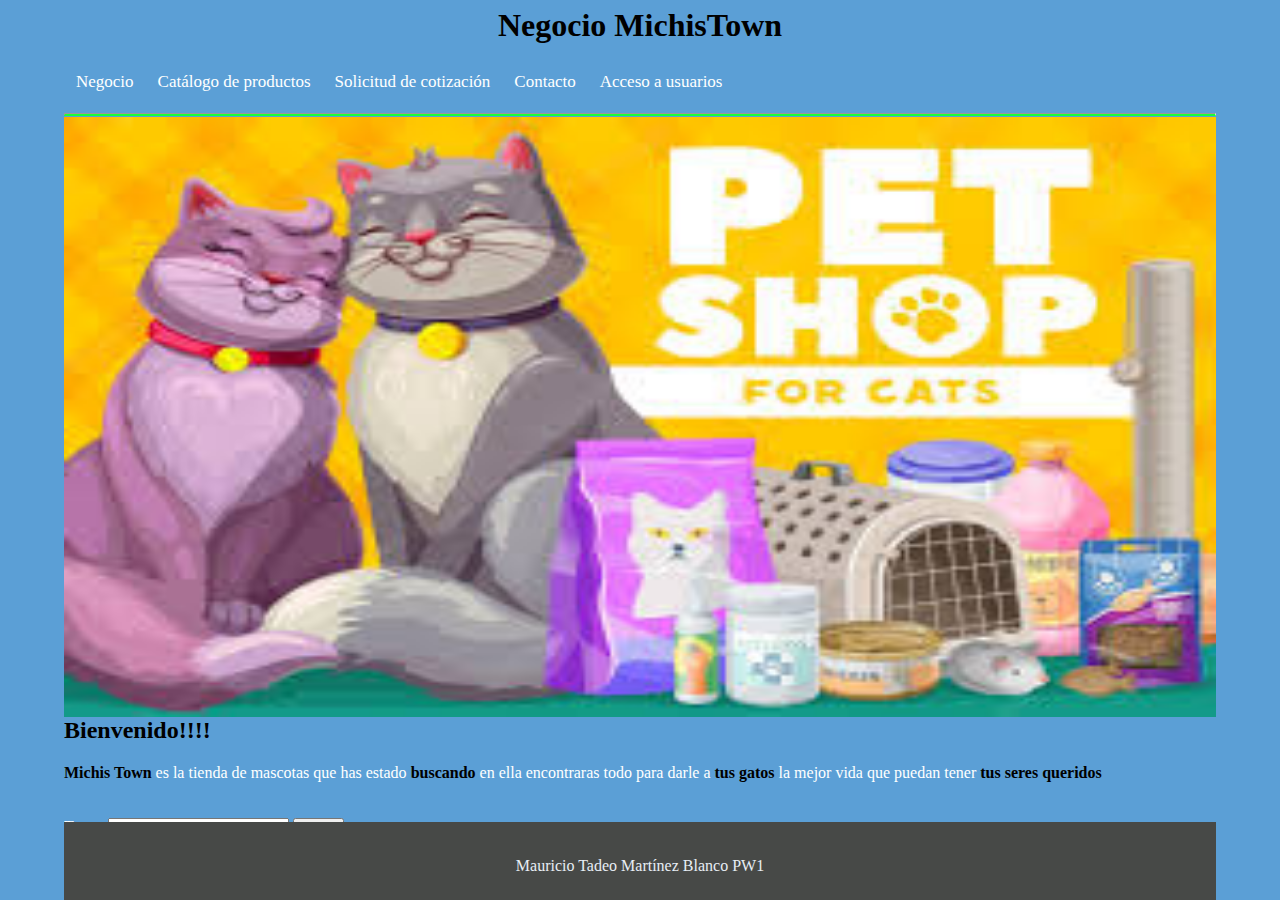
<file: index.html>
<html lang="en">
<head>
    <meta charset="UTF-8">
    <meta http-equiv="X-UA-Compatible" content="IE=edge">
    <meta name="viewport" content="width=device-width, initial-scale=1.0">
    <title>Actividad 3</title>
 <!-- estilos personalizados-->
 <link rel="stylesheet" href="css/styles.css">

</head>
<body>

    <header class="Encabezado">
        <h1>Negocio MichisTown</h1>               
    </header>

    <div class="contenedor">
        <nav class="nav-main">
       <!--    <img src="img/brand.png" alt="alternativo" class="nav-brand">-->
            <!-- ul para la lista de navegación-->
            <ul class="nav-menu show">
    <li><a href="index.html">Negocio</a></li>
    <li><a href="html/Catálogo.html">Catálogo de productos</a></li>
    <li><a href="html/Cotización.html">Solicitud de cotización</a></li>
    <li><a href="html/Contacto.html">Contacto</a></li>
    <li><a href="html/Administrativa.html">Acceso a usuarios</a></li>
            </ul>
        </nav>
    <!-- hr da una separación de página-->
    <hr> 
      

    <div class="Imagen">
        <div>
            <img src="img/101.jpg" >
            <h2><b>Bienvenido!!!!</b></h2>
            <p>                
 <b>Michis Town</b> es la tienda de mascotas que has estado <b>buscando</b> en ella encontraras todo para darle a <b>tus gatos</b> la mejor vida que puedan tener <b>tus seres queridos</b>
            </p>            
        </div>
    </div>    
    <section class="footer">

        <div class="interno">
    <p>
        Mauricio Tadeo Martínez Blanco PW1
    </p>
        </div>
    
    </section>
    

    <br><br>
    <label >Tarea: </label><input id="txtTarea" type="text"/>
    <button id="btnAgregar">Agregar</button>
    
    
    <div id="listado">    
    </div>
    
        <script src="../js/arreglos.js"></script>

        

    <script src="../js/Carrusel.js"></script>
</body>
</html>
</file>
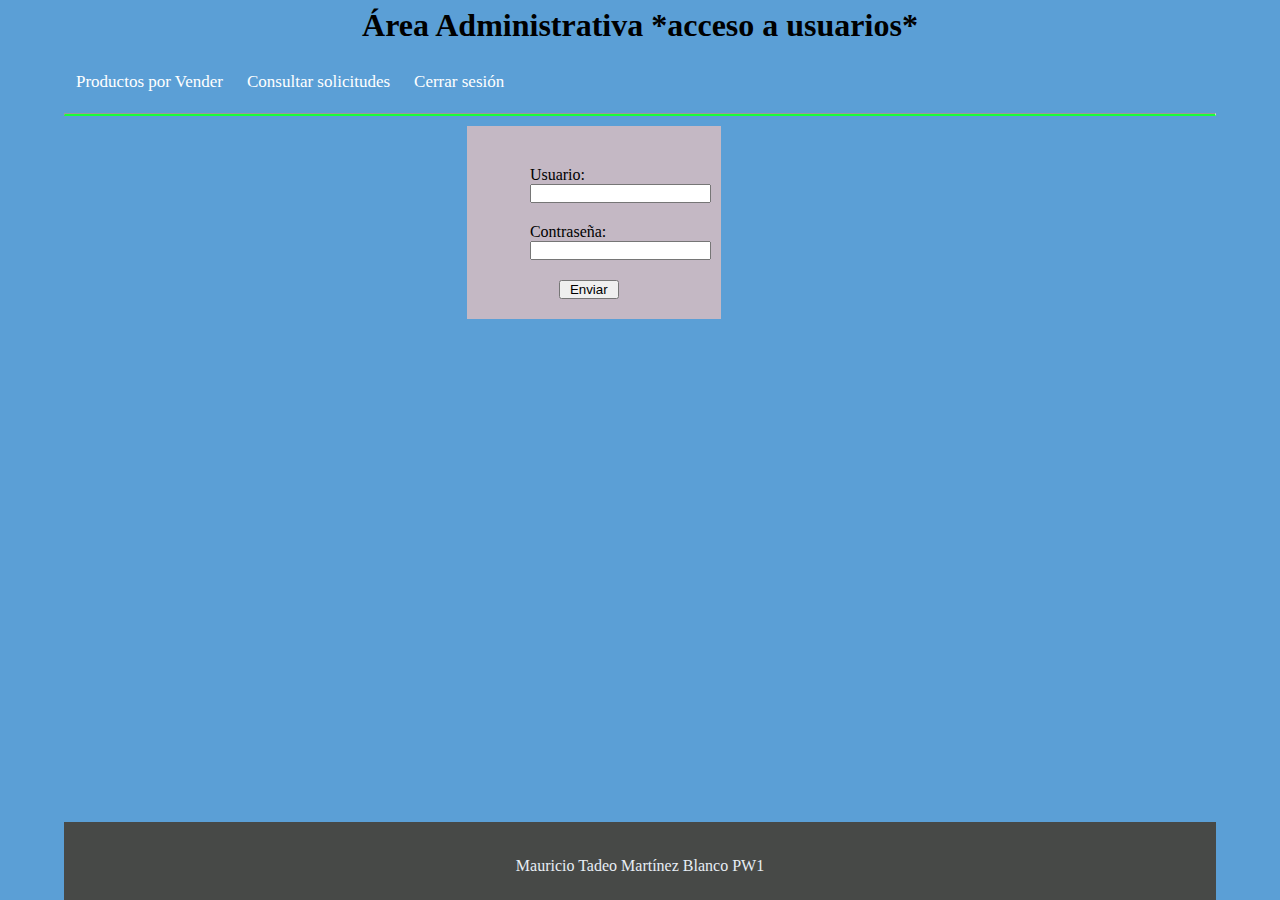
<file: html/Administrativa.html>
<html lang="en">
<head>
    <meta charset="UTF-8">
    <meta http-equiv="X-UA-Compatible" content="IE=edge">
    <meta name="viewport" content="width=device-width, initial-scale=1.0">
    <title>Actividad 3</title>
 <!-- estilos personalizados-->
 <link rel="stylesheet" href="../css/styles.css">

</head>
<body>

    <header class="Encabezado">
        <h1>Área Administrativa *acceso a usuarios*</h1>               
    </header>

    <div class="contenedor">
        <nav class="nav-main">
       <!--    <img src="img/brand.png" alt="alternativo" class="nav-brand">-->
            <!-- ul para la lista de navegación-->
            <ul class="nav-menu show">
                <li><a href="Productos.html">Productos por Vender</a></li>
                <li><a href="Consulta.html">Consultar solicitudes</a></li>
                <li><a href="../index.html">Cerrar sesión</a></li>   
            </ul>
        </nav>
    <!-- hr da una separación de página-->
    <hr> 
      
    <FORM action="../php/formulario.php" method="post">
        <div class="formula">
        <p class="inter">Usuario: <br>
        <input type="text" name="txtusuario" ></p>
        <p>Contraseña:<br>
        <input type="password" name="txtpassword" > </p>                            
        
<p>
<button type="submit" value="Ingresar" >Enviar</button>
</p>
</div>
</FORM>



<section class="footer">
    <div class="interno">
<p>
    Mauricio Tadeo Martínez Blanco PW1
</p>
    </div>
</section>


</body>
</html>
</file>
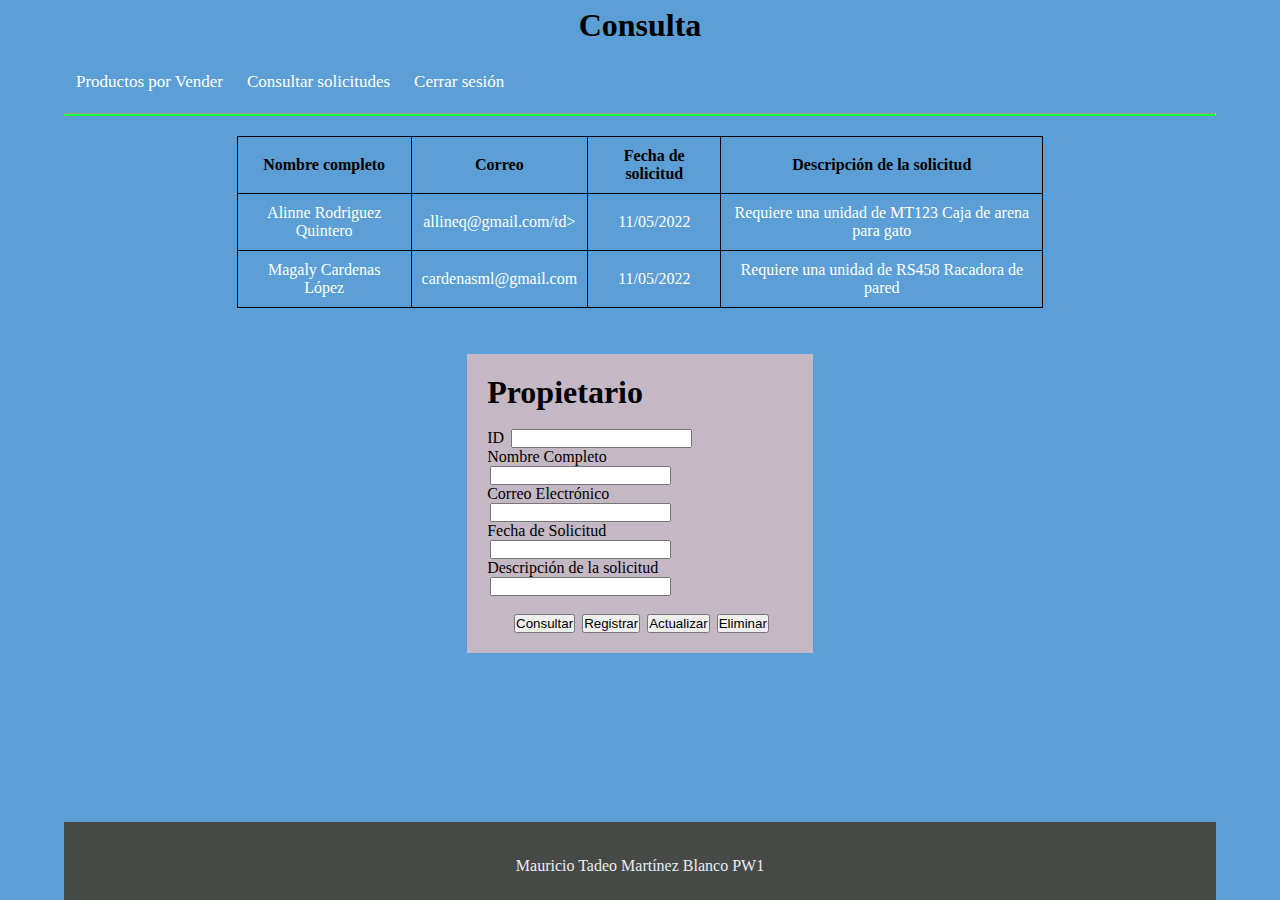
<file: html/Consulta.html>
<html lang="en">
<head>
    <meta charset="UTF-8">
    <meta http-equiv="X-UA-Compatible" content="IE=edge">
    <meta name="viewport" content="width=device-width, initial-scale=1.0">
    <title>Actividad 3</title>
 <!-- estilos personalizados-->
 <link rel="stylesheet" href="../css/styles.css">

</head>
<body>

    <header class="Encabezado">
        <h1>Consulta</h1>               
    </header>

    <div class="contenedor">
        <nav class="nav-main">
       <!--    <img src="img/brand.png" alt="alternativo" class="nav-brand">-->
            <!-- ul para la lista de navegación-->
            <ul class="nav-menu show">
                <li><a href="Productos.html">Productos por Vender</a></li>
                <li><a href="Consulta.html">Consultar solicitudes</a></li>
                <li><a href="../index.html">Cerrar sesión</a></li>   
            </ul>
        </nav>
    <!-- hr da una separación de página-->
    <hr> 





    <!-- tabla-->
    <table >
        <tr>
   <th>Nombre completo</th>
   <th>Correo</th>
   <th>Fecha de solicitud</th>
   <th>Descripción de la solicitud</th>
       </tr>
   
   <!-- filas y celdas-->
   <tr>
   <td>Alinne Rodriguez Quintero</td>
   <td>allineq@gmail.com/td>
   <td>11/05/2022</td>
   <td>Requiere una unidad de MT123 Caja de arena para gato </td>
   </tr>
   
   <tr>
       <td>Magaly Cardenas López</td>
       <td>cardenasml@gmail.com</td>
       <td>11/05/2022</td>
       <td>Requiere una unidad de RS458 Racadora de pared </td>
   </tr>
      
   </table> 



<!-- filas ---------------------y celdas-->

<br><br>

<div class="formulaCon">
    <div>
        <h1>Propietario</h1>
    </div>
    
    <br>

    <form method="POST" action="../php/Registro.php">
    
    <div class="form-group">
    <label class="L1" for="ID">ID</label>
    <input type="text" name="ID" class="form-control" id="ID">
    </div>
    
    <div class="form-group">
    <label for="NombreCompleto">Nombre Completo</label>
    <input type="text" name="NombreCompleto" class="form-control" id="NombreCompleto">
    </div>
    
    <div class="form-group">
    <label for="Correo">Correo Electrónico</label>
    <input type="text" name="Correo" class="form-control" id="Correo">
    </div>
    
    <div class="form-group">
    <label for="Fecha">Fecha de Solicitud</label>
    <input type="text" name="Fecha" class="form-control" id="Fecha">
    </div>
    
    <div class="form-group">
    <label for="Descripción">Descripción de la solicitud </label>
    <input type="text" name="Descripción" class="form-control" id="Descripción">
    </div>
    
    <br>
    <center>
    <input type="submit" value="Consultar" class="btnprimary" name="btnConsultar">
    <input type="submit" value="Registrar" class="btnacceso" name="btnRegistrar">
    <input type="submit" value="Actualizar" class="btninfo" name="btnActualizar">
    <input type="submit" value="Eliminar" class="btneli" name="btnEliminar">
    </center>
    
    </form>
    </div>
    <br><br>























<!-- Footer-->


<section class="footer">

    <div class="interno">
<p>
    Mauricio Tadeo Martínez Blanco PW1
</p>
    </div>

</section>



</body>
</html>
</file>
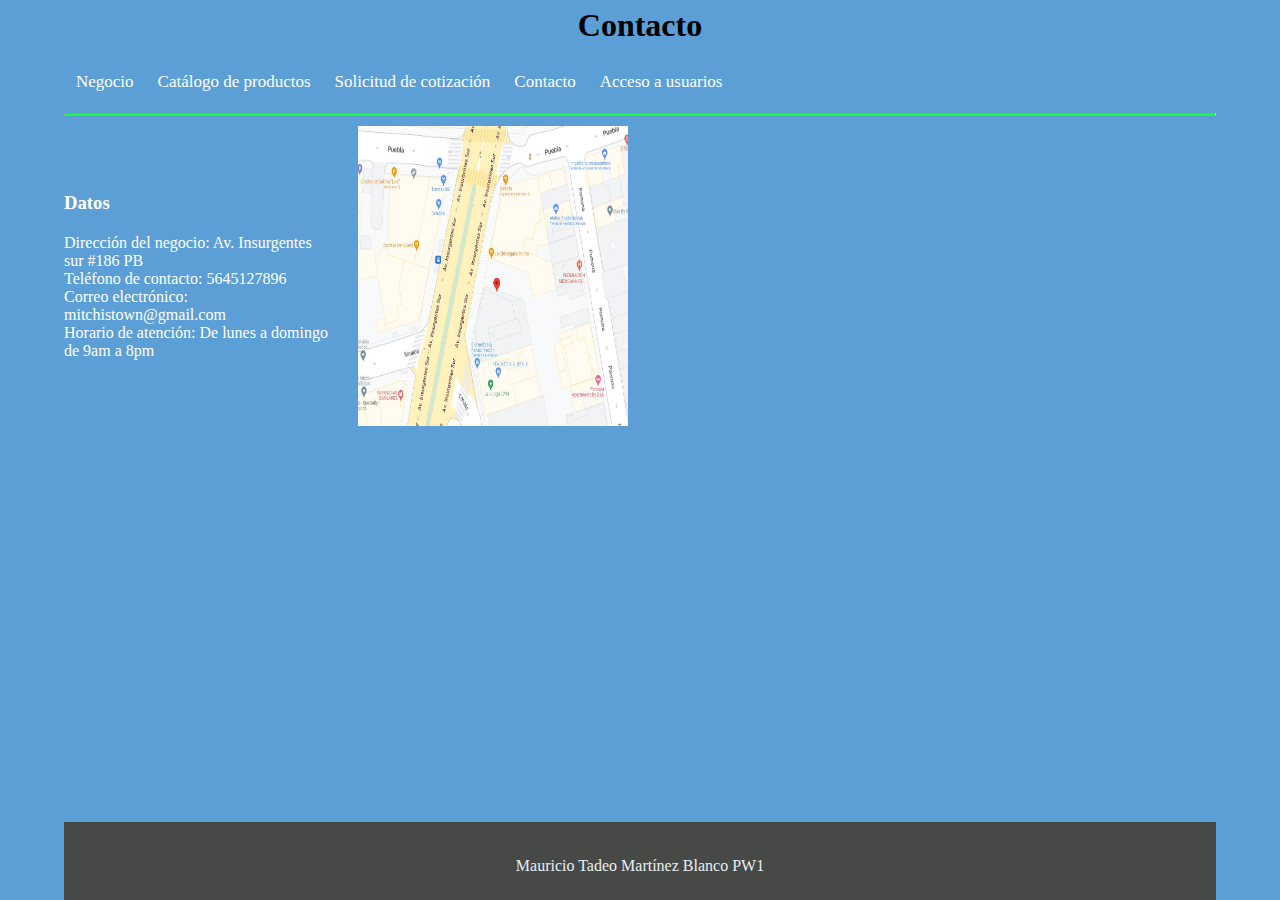
<file: html/Contacto.html>
<html lang="en">
<head>
    <meta charset="UTF-8">
    <meta http-equiv="X-UA-Compatible" content="IE=edge">
    <meta name="viewport" content="width=device-width, initial-scale=1.0">
    <title>Actividad 3</title>
 <!-- estilos personalizados-->
 <link rel="stylesheet" href="../css/styles.css">

</head>
<body>

    <header class="Encabezado">
        <h1>Contacto</h1>               
    </header>

    <div class="contenedor">
        <nav class="nav-main">
       <!--    <img src="img/brand.png" alt="alternativo" class="nav-brand">-->
            <!-- ul para la lista de navegación-->
            <ul class="nav-menu show">
    <li><a href="../index.html">Negocio</a></li>
    <li><a href="Catálogo.html">Catálogo de productos</a></li>
    <li><a href="Cotización.html">Solicitud de cotización</a></li>
    <li><a href="Contacto.html">Contacto</a></li>
    <li><a href="Administrativa.html">Acceso a usuarios</a></li>
            </ul>
        </nav>
    <!-- hr da una separación de página-->
    <hr> 
      
<!-- Cuadros-->
    
<div class="datosUbicacion">

               

    <div>        
        <h3>Datos</h3>
        <p>
Dirección del negocio: Av. Insurgentes sur #186 PB <br>
Teléfono de contacto: 5645127896<br>
Correo electrónico: mitchistown@gmail.com<br>
Horario de atención: De lunes a domingo de 9am a 8pm <br>
            </p>
        
    </div>
    <div>
        <align=”right”> <img src="../img/Ubicación.JPG" > </align>               
    </div>

              

</div>
<section class="footer">

    <div class="interno">
<p>
    Mauricio Tadeo Martínez Blanco PW1
</p>
    </div>

</section>



</body>
</html>
</file>
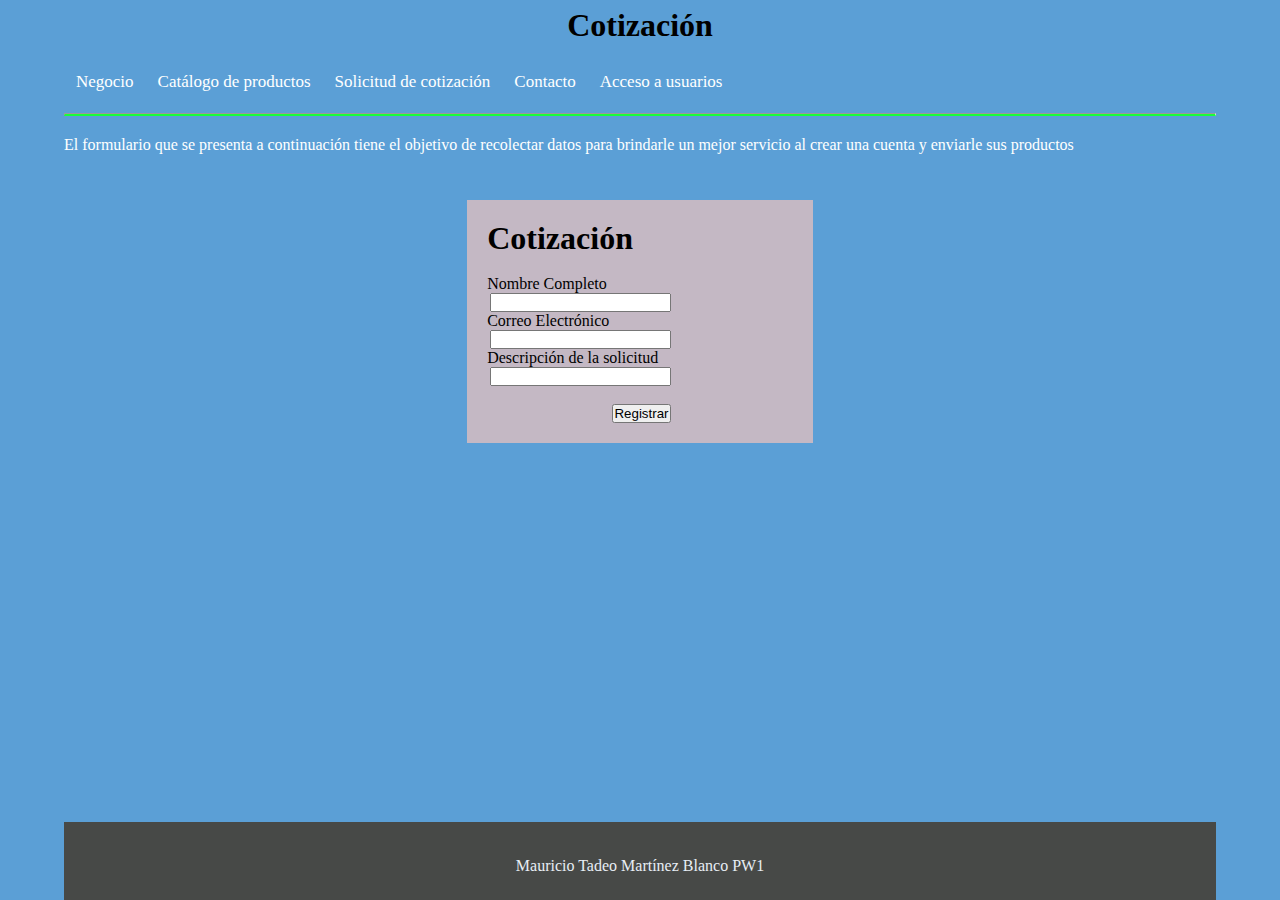
<file: html/Cotización.html>
<html lang="en">
<head>
    <meta charset="UTF-8">
    <meta http-equiv="X-UA-Compatible" content="IE=edge">
    <meta name="viewport" content="width=device-width, initial-scale=1.0">
    <title>Actividad 3</title>
 <!-- estilos personalizados-->
 <link rel="stylesheet" href="../css/styles.css">

</head>
<body>

    <header class="Encabezado">
        <h1>Cotización</h1>               
    </header>

    <div class="contenedor">
        <nav class="nav-main">
       <!--    <img src="img/brand.png" alt="alternativo" class="nav-brand">-->
            <!-- ul para la lista de navegación-->
            <ul class="nav-menu show">
    <li><a href="../index.html">Negocio</a></li>
    <li><a href="Catálogo.html">Catálogo de productos</a></li>
    <li><a href="Cotización.html">Solicitud de cotización</a></li>
    <li><a href="Contacto.html">Contacto</a></li>
    <li><a href="Administrativa.html">Acceso a usuarios</a></li>
            </ul>
        </nav>
    <!-- hr da una separación de página-->
    <hr> 
      
    <p>
        El formulario que se presenta a continuación tiene el objetivo de recolectar datos
        para brindarle un mejor servicio al crear una cuenta y enviarle sus productos
    </p>
    
    <br>
    <br>

    <div class="formulaCon">
        <div>
            <h1>Cotización</h1>
        </div>
        
        <br>

    <form method="POST" action="../php/RegistroCoti.php">
    
            
            <div class="form-group">
            <label for="NombreCompleto">Nombre Completo</label>
            <input type="text" name="NombreCompleto" class="form-control" id="NombreCompleto">
            </div>
            
            <div class="form-group">
            <label for="Correo">Correo Electrónico</label>
            <input type="text" name="Correo" class="form-control" id="Correo">
            </div>
          
            
            <div class="form-group">
            <label for="Descripción">Descripción de la solicitud </label>
            <input type="text" name="Descripción" class="form-control" id="Descripción">
            </div>
    

    <br>
    <center>
        <input type="submit" value="Registrar" class="btnacceso" name="btnRegistrar">
    </center>
    
    </form>
    </div>
    <br><br>

















<section class="footer">

    <div class="interno">
<p>
    Mauricio Tadeo Martínez Blanco PW1
</p>
    </div>

</section>


</body>
</html>
</file>
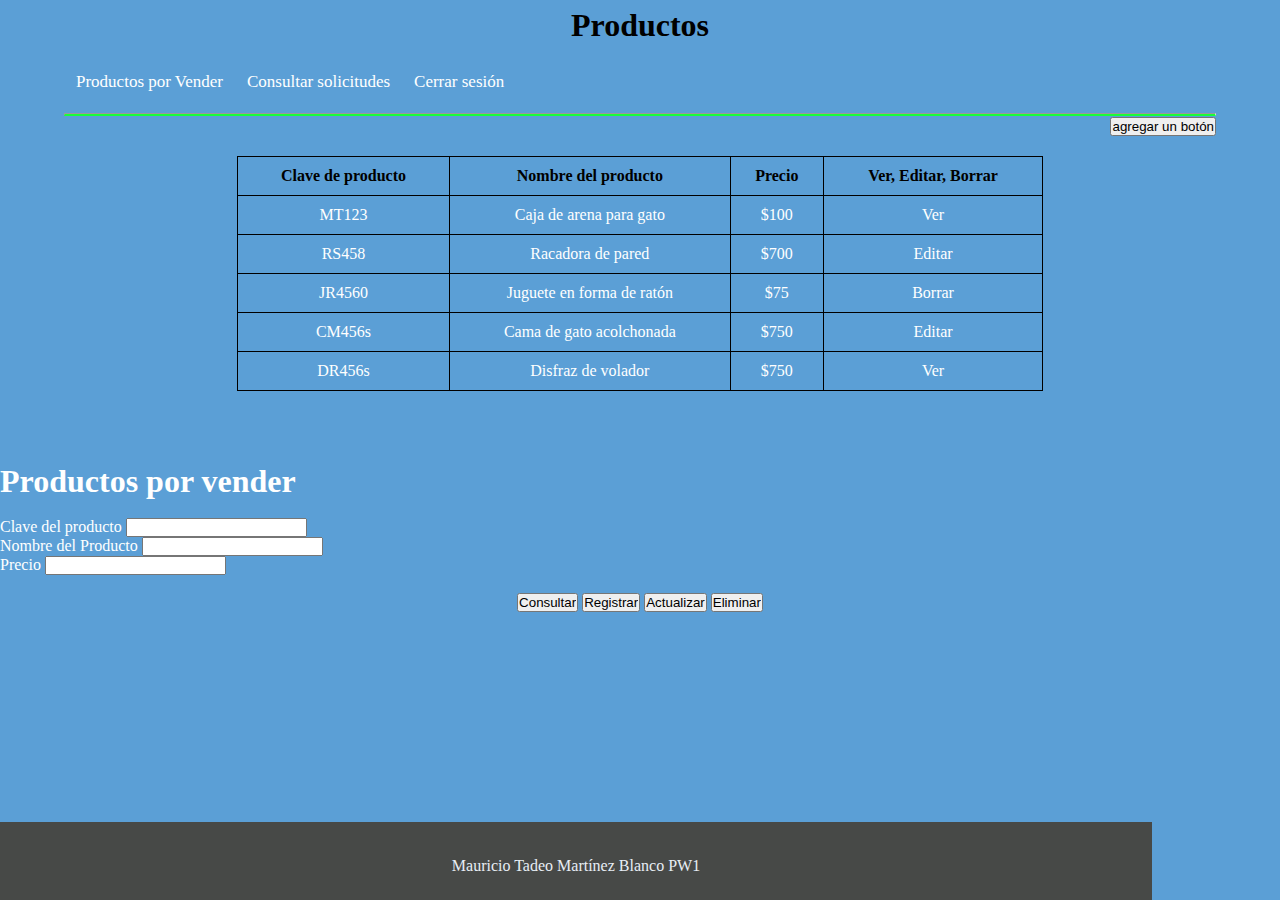
<file: html/Productos.html>
<html lang="en">
<head>
    <meta charset="UTF-8">
    <meta http-equiv="X-UA-Compatible" content="IE=edge">
    <meta name="viewport" content="width=device-width, initial-scale=1.0">
    <title>Actividad 3</title>
 <!-- estilos personalizados-->
 <link rel="stylesheet" href="../css/styles.css">

</head>
<body>

    <header class="Encabezado">
        <h1>Productos</h1>               
    </header>

    <div class="contenedor">
        <nav class="nav-main">
       <!--    <img src="img/brand.png" alt="alternativo" class="nav-brand">-->
            <!-- ul para la lista de navegación-->
            <ul class="nav-menu show">
                <li><a href="Productos.html">Productos por Vender</a></li>
                <li><a href="Consulta.html">Consultar solicitudes</a></li>
                <li><a href="../index.html">Cerrar sesión</a></li>   
            </ul>
        </nav>
    <!-- hr da una separación de página-->
    <hr> 

<FORM>
<div align="right">    
<input type="submit" name="button" id="button" value="agregar un botón">
</div>
</FORM>

    <!-- tabla-->
    <table>
        <tr>
   <th>Clave de producto</th>
   <th>Nombre del producto</th>
   <th>Precio</th>
   <th>Ver, Editar, Borrar</th>
       </tr>
   
   <!-- filas y celdas-->
   <tr>
   <td>MT123</td>
   <td>Caja de arena para gato</td>
   <td>$100</td>
   <td>Ver</td>
   </tr>
   
   <tr>
       <td>RS458</td>
       <td>Racadora de pared</td>
       <td>$700</td>
       <td>Editar</td>
   </tr>
   
   <tr>
           <td>JR4560</td>
           <td>Juguete en forma de ratón</td>
           <td>$75</td>
           <td>Borrar</td>
           
   </tr>
   
   <tr>
               <td>CM456s</td>
               <td>Cama de gato acolchonada</td>
               <td>$750</td>
               <td>Editar</td>
   </tr>
   
   <tr>
       <td>DR456s</td>
       <td>Disfraz de volador</td>
       <td>$750</td>
       <td>Ver</td>
   </tr>
   
   
   </table> 
</div>


<br><br>


<br><br>

<div class="formulaPro">
    <div>
        <h1>Productos por vender</h1>
    </div>
    
    <br>

    <form method="POST" action="../php/RegistroProducto.php">
    
    <div class="form-group">
    <label for="Clave">Clave del producto</label>
    <input type="text" name="Clave" class="form-control" id="Clave">
    </div>
    
    <div class="form-group">
    <label for="NombreProducto">Nombre del Producto</label>
    <input type="text" name="NombreProducto" class="form-control" id="NombreProducto">
    </div>
    
    <div class="form-group">
    <label for="Precio">Precio</label>
    <input type="text" name="Precio" class="form-control" id="Precio">
    </div>
    
    <br>
    <center>
    <input type="submit" value="Consultar" class="btnprimary" name="btnConsultar">
    <input type="submit" value="Registrar" class="btnacceso" name="btnRegistrar">
    <input type="submit" value="Actualizar" class="btninfo" name="btnActualizar">
    <input type="submit" value="Eliminar" class="btneli" name="btnEliminar">
    </center>
    
    </form>
    </div>


    <br><br>



<section class="footer">

    <div class="interno">
<p>
    Mauricio Tadeo Martínez Blanco PW1
</p>
    </div>

</section>


</body>
</html>
</file>
<file: css/styles.css>
* {
  /*ayuda a tener un espaciado interno e externo completo*/
  box-sizing: border-box;
  /*margen 0*/
  margin: 0;
  /*espaciado 0*/
  padding: 0;
}

body {
  color: #ffffffff;
  background-color: #5b9fd6;
  font-size: 16px;
  min-height: 100vh;
  position: relative;
  padding-bottom: 3em;
}

a {
  color: #ffffffff;
  text-decoration: none;
}

ul {
  list-style: none;
}

hr {
  border-bottom: 2px solid #18ff37;
  margin: 1px 0;
}

.contenedor {
  width: 90%;
  margin: auto;
}

/*Estilos de navegacin*/

.nav-main {
  font-size: 17px;
  display: flex;
  justify-content: space-between; /*uyiliza espacio disponible*/
  align-items: center;
  height: 60px;
  /*pading de 20 arriba y abaho y 0 hacia los lados*/
  padding: 20px 0;
}

/*Navegación de izquierda a derecha*/

.nav-main ul {
  display: flex; /*Esto coloca una palabra alado de la otra*/
}

.nav-main ul li {
  padding: 10px; /*Esto coloca un espacio entre las palabras*/
}

/*hover es como un superpuesto*/
.nav-main ul li a:hover {
  color: #ffdc18; /*cambia color de palabra seleccionada*/
  border-bottom: 2px solid #ffdc18;
  /*Esto coloca una linea abajo de la palabra seleccionada*/
}

.nav-main ul li a {
  padding: 2px;
  /*Coloca un espacio entre la palabra y la linea de abajo*/
}

/*Slide contenedor*/

/*Encabezado*/

.Encabezado {
  width: 100%;
  height: 50px;
  padding: 5px;
  padding-bottom: 5px;
  margin-bottom: 2px;
  /*lo siguiente es para centrar el texto que sobresale */
  display: flex;
  flex-direction: column;
  align-items: center;
  justify-content: center;
  color: rgb(0, 0, 0);
  background-image: url(https://img.freepik.com/vector-gratis/lindo-gatito-gato-dibujos-animados-corazon-doodle-patrones-fisuras_40564-383.jpg);
}

/*Imagen*/

.Imagen img {
  width: 100%;
  height: 600px;
}

.Imagen h3 {
  font-size: 20px;
  margin: 10px 0;
}

b {
  color: rgb(0, 0, 0);
}

table {
  width: 70%;
  margin-top: 20px;
  margin-left: 15%;
  justify-content: center;
}

th {
  color: rgb(0, 0, 0);
}

table,
th,
td {
  border: 1px solid black;
  border-collapse: collapse;
  padding: 10px;
  text-align: center;
}

/*parrafo*/

p {
  margin-top: 20px;
}

/*Cuadros*/

.datosUbicacion {
  display: grid;
  grid-template-columns: 1fr 1fr 1fr 1fr;
  gap: 25px; /*Espacio entre columnas*/
  margin: 10px 0;
  align-items: center;
}

.datosUbicacion img {
  width: 100%;
  height: 300px;
}

/*footer*/

.footer {
  background-color: #474947;
  position: absolute;
  z-index: 1;
  bottom: 0;
  width: 90%;
}

.footer .interno {
  text-align: center;
  padding-bottom: 25px;
  padding-top: 15px;
  color: rgb(231, 238, 245);
}

/*php formulario*/

.formula {
  padding: 20px 20px;
  background-color: rgb(196, 184, 196);
  position: relative;
  align-items: center;
  width: 22%;
  margin-top: 10px;
  margin-left: 35%;
  color: #000000;
}

FORM div p {
  margin-left: 20%;
}

FORM div label {
  margin-right: auto;
}

FORM button {
  margin-left: 17%;
  width: 35%;
}

/*condicion*/

.error {
  color: #000000;
  background-color: rgb(241, 161, 40);
  font-size: 20px;
}

.correcto {
  background-color: rgb(78, 230, 230);
  font-size: 20px;
  color: #000000;
}

/*Galeria*/

.Cont{
width: 95%;
margin: 60px 60px;
display: flex;
}

.element{
display: flex;
width: 200%;
height: 300px;
}

.secc{
width: 100%;
padding-right: 20px;
}

.imge{
display: block;
width: 100%;
height: 100%;
}


.info{    
  color: rgb(7, 7, 7);
  background-color: #1dee39e5;
  text-align: center;
}



hr1 {
  border-bottom: 2px;
  margin: 1px 0;
}

/*Carrusel*/

.carrusel {
  max-width: 800px;
  margin: 0 auto;
  display: flex;   
}

.carrusel img{
  width: 100%;
  height: 400px;
  background-size: 100% 100%;
  background-repeat:no-repeat; 
  margin-left: 10px;  
}

.controles{
    width: 95%;
    margin: 10px 60px;
    display: flex;
    padding-left: 45%;
  }

  .controles button{
    font-size: 25px;
  }


  /*Tabla2 Registro*/

  .table2{
border: 1;
  }



/*php formulario Consulta*/

.formulaCon {
  padding: 20px 20px;
  background-color: rgb(196, 184, 196);
  position: relative;
  align-items: center;
  width: 30%;
  margin-top: 10px;
  margin-left: 35%;
  color: #000000;
}

.formulaCon input{
  align-items: center;
  text-align: left;
  margin-left: 3px;
}

.form-control{
  padding-left: 0%;
}
</file>
